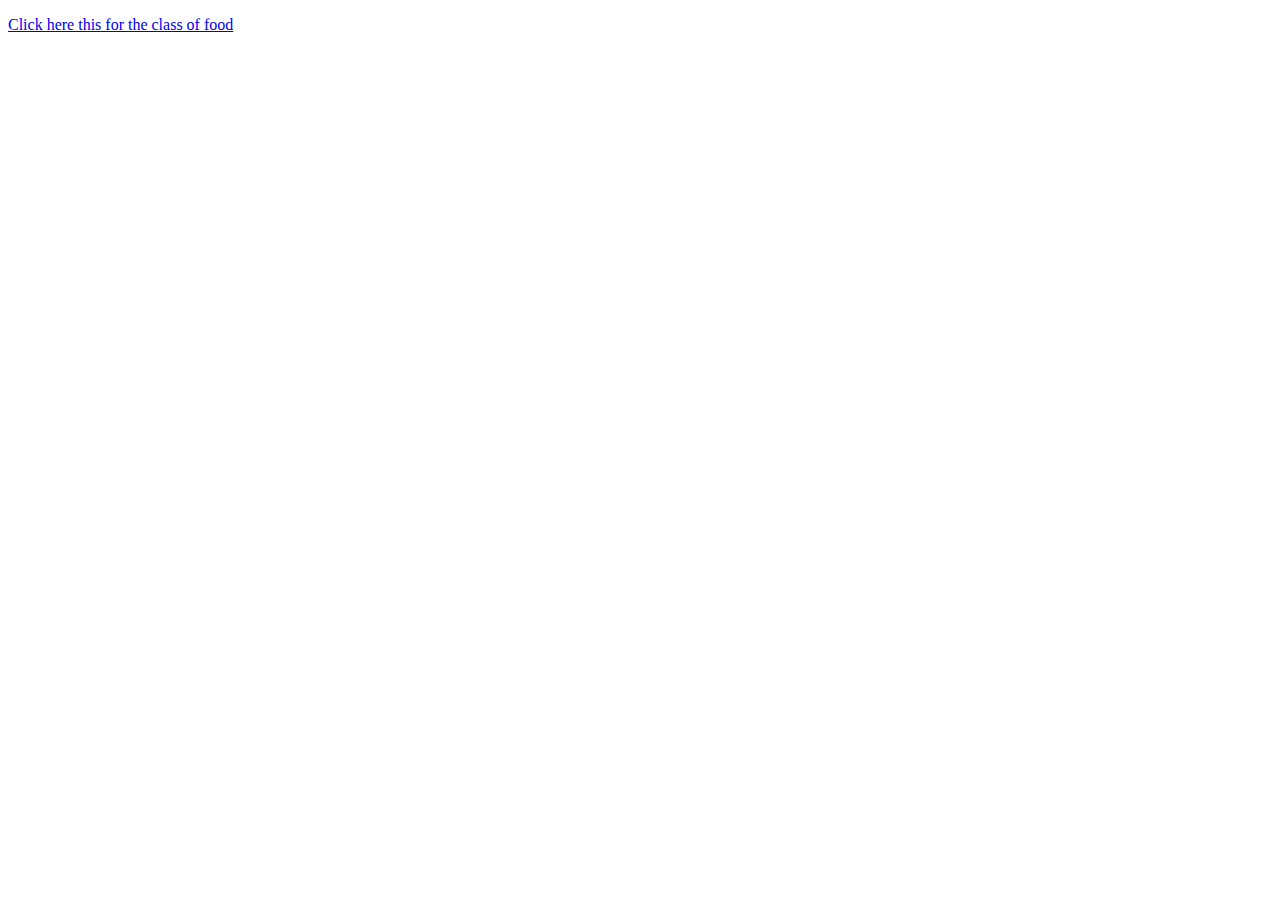
<file: index.html>
<!DOCTYPE html>
<html lang="en">
  <head>
    <meta charset="UTF-8" />
    <meta name="viewport" content="width=device-width, initial-scale=1.0" />
    <title>Document</title>
  </head>
  <body>
    <p>
      <a href="./food.html">Click here this for the class of food</a>
    </p>
  </body>
</html>
</file>
